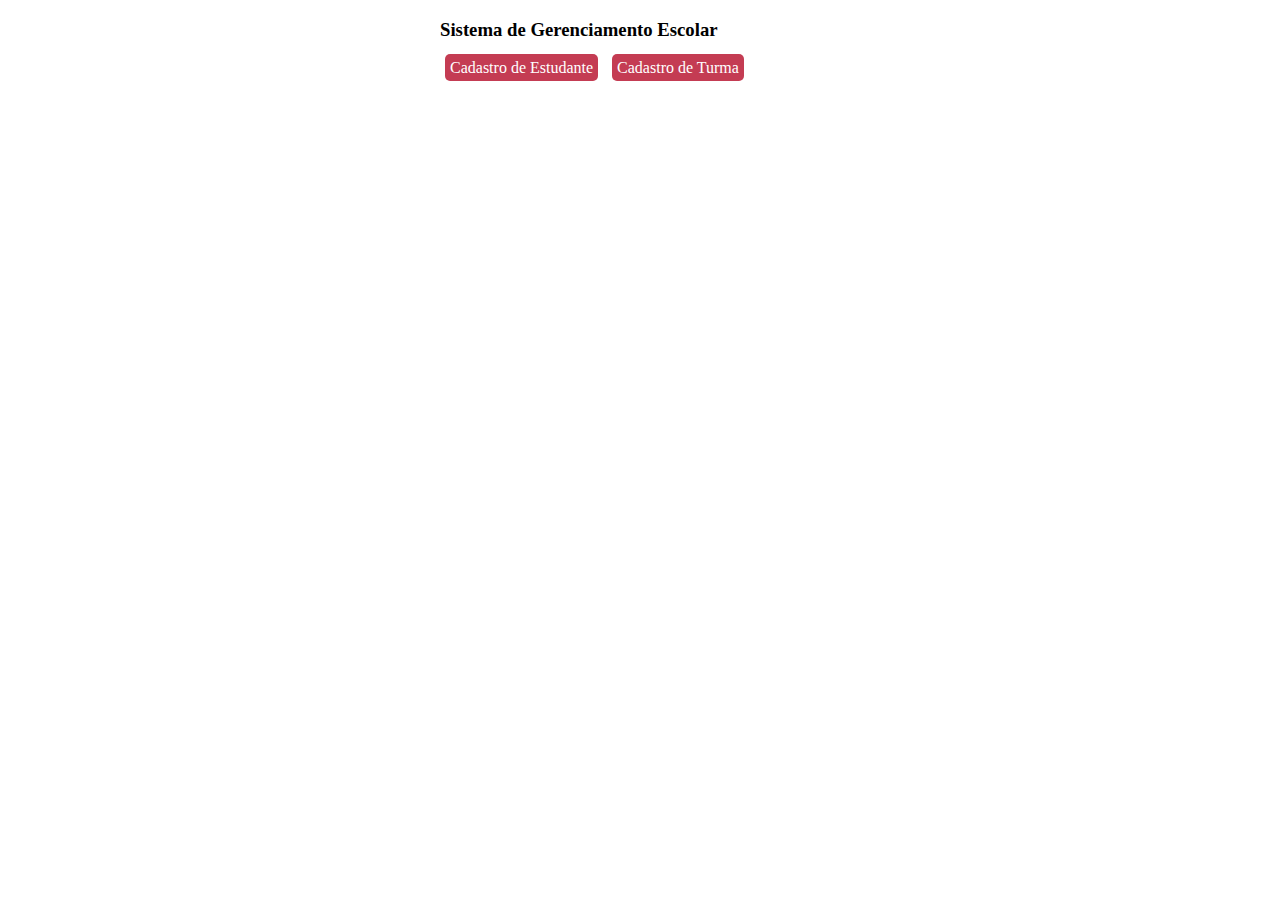
<file: index.html>
<!DOCTYPE html>
<html lang="pt-br">
<head>
    <meta charset="UTF-8">
    <meta name="viewport" content="width=device-width, initial-scale=1.0">
    <link rel="stylesheet" href="css/estilo.css">
    <title>Document</title>
</head>
<body>
    <h3>Sistema de Gerenciamento Escolar</h3>

    <a href="public/cadEstudante.html">Cadastro de Estudante</a>
    <a href="public/cadTurma.html">Cadastro de Turma</a>
</body>
</html>
</file>
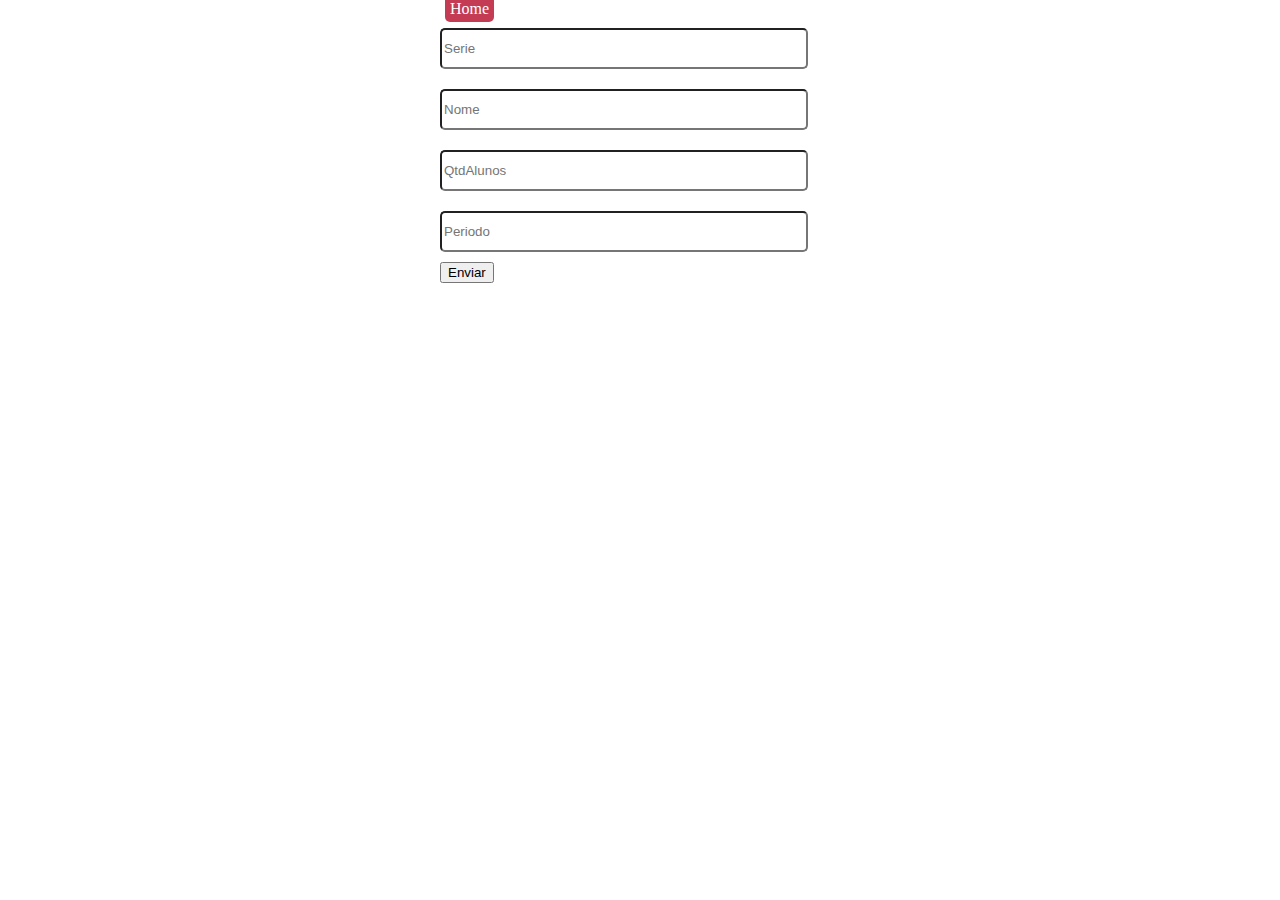
<file: public/cadTurma.html>
<!DOCTYPE html>
<html lang="pt-br">
<head>
    <meta charset="UTF-8">
    <meta name="viewport" content="width=device-width, initial-scale=1.0">
    <title>Cad Turma</title>
    <link rel="stylesheet" href="../css/estilo.css">
</head>
<body>

    <a href="../index.html">Home</a>

    <input type="text" id="serie" placeholder="Serie">
    <input type="text" id="nome" placeholder="Nome">
    <input type="text" id="qtdAlunos" placeholder="QtdAlunos">
    <input type="text" id="periodo" placeholder="Periodo">


    <button type="button" onclick="cadTurma()">Enviar</button>
</body>
<script src="../modelos/turma.js"></script>
<script src="../funcoes/funcoes.js"></script>
</html>
</file>
<file: css/estilo.css>
body{
    width: 400px;
    margin: auto;
}

a{
    padding: 5px;
    background: rgb(196, 60, 83);
    color: white;
    margin: 5px;
    text-decoration: none;
    border-radius: 5px;

}

input{
    width: 90%;
    height: 35px;
    margin: 10px auto;
    border-radius: 5px;
}
</file>
